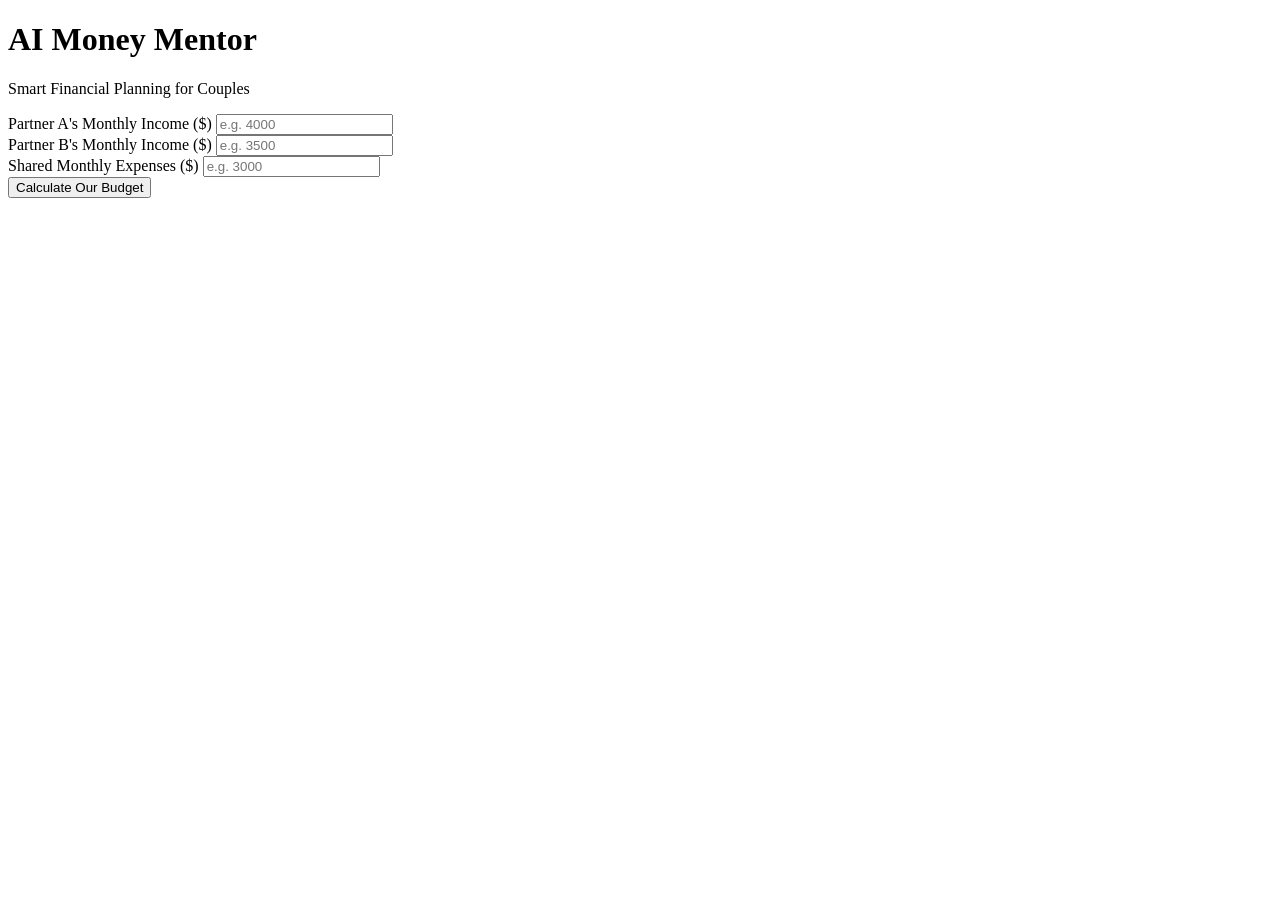
<file: target/classes/templates/index.html>
<!DOCTYPE html>
<html lang="en" xmlns:th="http://www.thymeleaf.org">
<head>
    <meta charset="UTF-8">
    <meta name="viewport" content="width=device-width, initial-scale=1.0">
    <title>AI Money Mentor - Couple's Planner</title>
    <link href="https://fonts.googleapis.com/css2?family=Inter:wght@400;500;600;700;800&display=swap" rel="stylesheet">
    <link rel="stylesheet" th:href="@{/style.css}">
</head>
<body>

    <div class="container">
        <h1>AI Money Mentor</h1>
        <p class="subtitle">Smart Financial Planning for Couples</p>

        <form th:action="@{/calculate}" method="post">
            <div class="form-group">
                <label for="incomeA">Partner A's Monthly Income ($)</label>
                <input type="number" id="incomeA" name="incomeA" required min="0" step="0.01" placeholder="e.g. 4000">
            </div>

            <div class="form-group">
                <label for="incomeB">Partner B's Monthly Income ($)</label>
                <input type="number" id="incomeB" name="incomeB" required min="0" step="0.01" placeholder="e.g. 3500">
            </div>

            <div class="form-group">
                <label for="expenses">Shared Monthly Expenses ($)</label>
                <input type="number" id="expenses" name="expenses" required min="0" step="0.01" placeholder="e.g. 3000">
            </div>

            <button type="submit" class="btn">Calculate Our Budget</button>
        </form>
    </div>

</body>
</html>
</file>
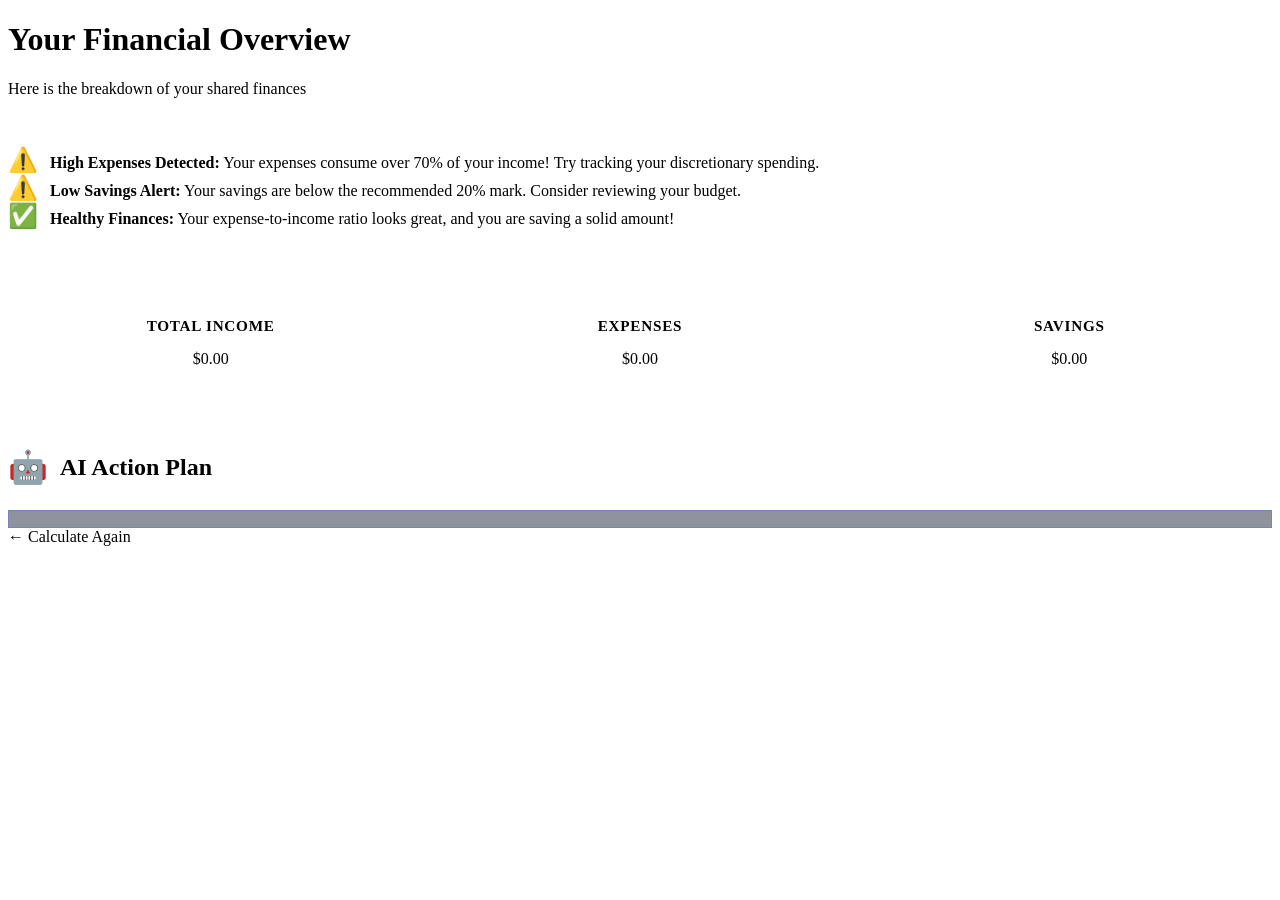
<file: target/classes/templates/result.html>
<!DOCTYPE html>
<html lang="en" xmlns:th="http://www.thymeleaf.org">

<head>
    <meta charset="UTF-8">
    <meta name="viewport" content="width=device-width, initial-scale=1.0">
    <title>Results - AI Money Mentor</title>
    <link href="https://fonts.googleapis.com/css2?family=Inter:wght@400;500;600;700;800&display=swap" rel="stylesheet">
    <link rel="stylesheet" th:href="@{/style.css}">
</head>

<body>

    <div class="container">
        <h1>Your Financial Overview</h1>
        <p class="subtitle" style="margin-bottom: 3rem;">Here is the breakdown of your shared finances</p>

        <!-- Rule-Based Diagnostics -->
        <div class="diagnostics-section" style="margin-bottom: 2.5rem;">
            <div th:if="${highExpensesAlert}" class="advice-box advice-danger">
                <span style="font-size: 1.5rem; margin-right: 0.5rem;">⚠️</span>
                <span><strong>High Expenses Detected:</strong> Your expenses consume over 70% of your income! Try tracking your discretionary spending.</span>
            </div>
            <div th:if="${lowSavingsAlert}" class="advice-box advice-warning">
                <span style="font-size: 1.5rem; margin-right: 0.5rem;">⚠️</span>
                <span><strong>Low Savings Alert:</strong> Your savings are below the recommended 20% mark. Consider reviewing your budget.</span>
            </div>
            <div th:if="${!highExpensesAlert and !lowSavingsAlert}" class="advice-box advice-success">
                <span style="font-size: 1.5rem; margin-right: 0.5rem;">✅</span>
                <span><strong>Healthy Finances:</strong> Your expense-to-income ratio looks great, and you are saving a solid amount!</span>
            </div>
        </div>

        <!-- Financial Summary Grid -->
        <div style="display: grid; grid-template-columns: repeat(auto-fit, minmax(140px, 1fr)); gap: 1.5rem; margin-bottom: 3rem;">
            <div class="result-card" style="margin-bottom: 0; text-align: center; padding: 2rem 1rem;">
                <h3 style="font-size: 0.95rem; text-transform: uppercase; letter-spacing: 0.05em;">Total Income</h3>
                <div class="result-value value-neutral" th:text="'$' + ${#numbers.formatDecimal(totalIncome, 1, 'COMMA', 2, 'POINT')}">$0.00</div>
            </div>
            <div class="result-card" style="margin-bottom: 0; text-align: center; padding: 2rem 1rem;">
                <h3 style="font-size: 0.95rem; text-transform: uppercase; letter-spacing: 0.05em;">Expenses</h3>
                <div class="result-value value-negative" th:text="'$' + ${#numbers.formatDecimal(expenses, 1, 'COMMA', 2, 'POINT')}">$0.00</div>
            </div>
            <div class="result-card" style="margin-bottom: 0; text-align: center; padding: 2rem 1rem;">
                <h3 style="font-size: 0.95rem; text-transform: uppercase; letter-spacing: 0.05em;">Savings</h3>
                <div th:class="'result-value ' + (${savings} >= 0 ? 'value-positive' : 'value-negative')" th:text="'$' + ${#numbers.formatDecimal(savings, 1, 'COMMA', 2, 'POINT')}">$0.00</div>
            </div>
        </div>

        <!-- AI Action Plan Box -->
        <h2 style="font-size: 1.5rem; margin-bottom: 1.5rem; color: var(--text-main); display: flex; align-items: center; gap: 0.75rem;">
            <span style="font-size: 2rem;">🤖</span> AI Action Plan
        </h2>
        <div class="result-card" style="background: rgba(30, 41, 59, 0.5); border: 1px solid rgba(99, 102, 241, 0.4); box-shadow: 0 10px 30px -10px rgba(0,0,0,0.5);">
            <pre th:text="${advice}" style="white-space: pre-wrap; font-family: 'Inter', system-ui, sans-serif; font-size: 1rem; color: var(--text-muted); line-height: 1.8; background: transparent; padding: 0.5rem; margin: 0; border: none;"></pre>
        </div>

        <a th:href="@{/}" class="back-link">&larr; Calculate Again</a>
    </div>

</body>

</html>
</file>
